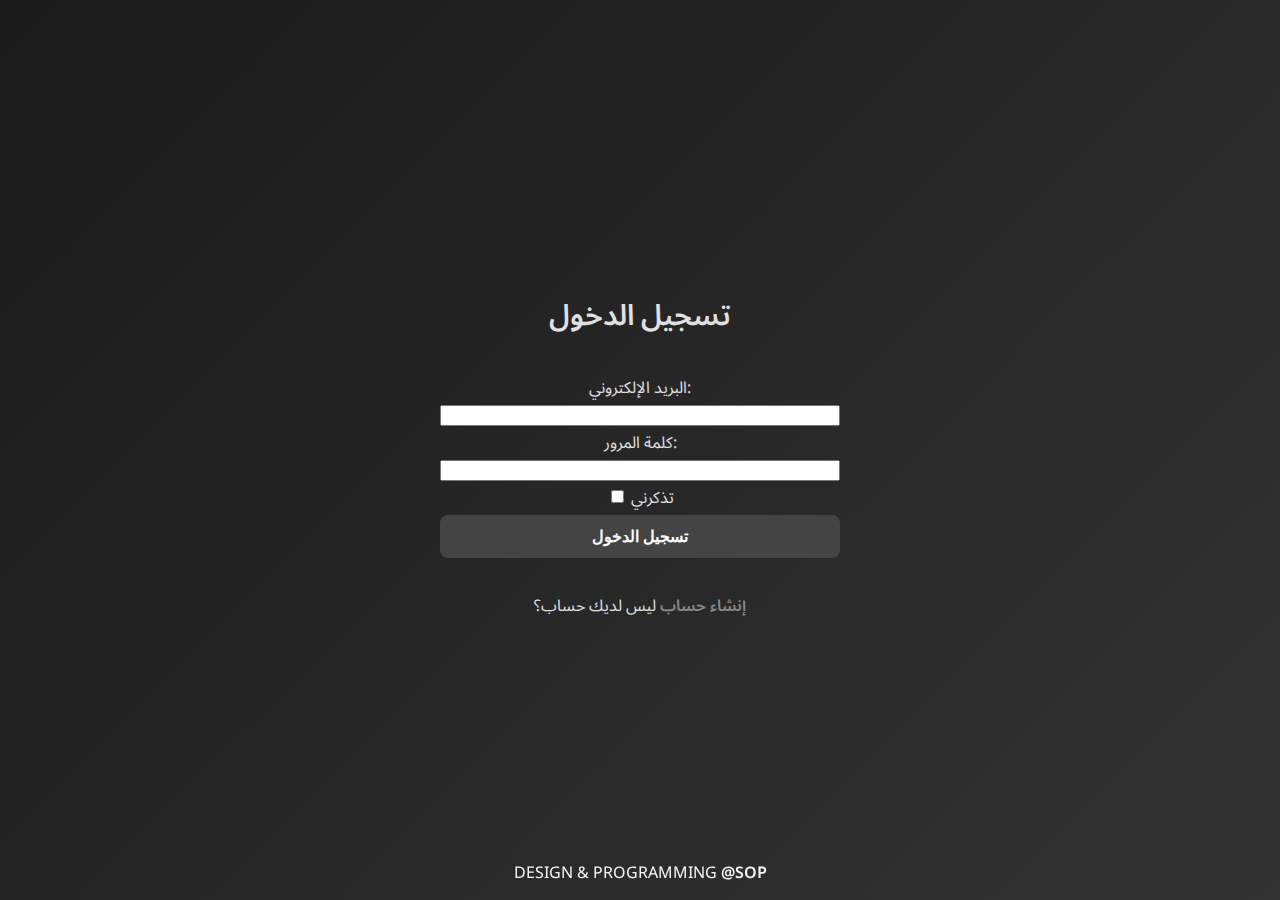
<file: index.html>
<!DOCTYPE html>
<html lang="ar">
<head>
    <link rel="preconnect" href="https://fonts.gstatic.com" crossorigin>
    <link href="https://fonts.googleapis.com/css2?family=Noto+Sans+Arabic:wght@100..900&display=swap" rel="stylesheet">

    <meta charset="UTF-8">
    <meta name="viewport" content="width=device-width, initial-scale=1.0">
    <title>تسجيل الدخول</title>
    <link rel="stylesheet" href="styles.css">
</head>
<body>
    <div class="auth-container">
        <h2>تسجيل الدخول</h2>
        <form id="signinForm">
            <label for="signinEmail">البريد الإلكتروني:</label>
            <input type="email" id="signinEmail" required>
            
            <label for="signinPassword">كلمة المرور:</label>
            <input type="password" id="signinPassword" required>

            <label>
                <input type="checkbox" id="rememberMe"> تذكرني
            </label>
            
            <button type="submit">تسجيل الدخول</button>
        </form>

        <p>ليس لديك حساب؟ <a href="register.html">إنشاء حساب</a></p>
    </div>

    <script>
        // تحميل بيانات المستخدم إذا كانت موجودة
        var currentUser = JSON.parse(localStorage.getItem('currentUser'));
        if (currentUser) {
            document.getElementById('signinEmail').value = currentUser.email;
            document.getElementById('signinPassword').value = currentUser.password;
            document.getElementById('rememberMe').checked = true;
        }

        document.getElementById('signinForm').addEventListener('submit', function(event) {
            event.preventDefault(); // منع إعادة التحميل الافتراضية

            var email = document.getElementById('signinEmail').value;
            var password = document.getElementById('signinPassword').value;
            var rememberMe = document.getElementById('rememberMe').checked;

            // التحقق من أن البريد الإلكتروني ينتهي بـ "gmail.com"
            if (!email.endsWith('@gmail.com')) {
                alert('يرجى إدخال بريد إلكتروني ينتهي بـ @gmail.com');
                return;
            }

            var accounts = JSON.parse(localStorage.getItem('accounts')) || [];
            var user = accounts.find(account => account.email === email && account.password === password);

            if (user) {
                alert('تم تسجيل الدخول بنجاح!');
                localStorage.setItem('userEmail', email);
                localStorage.setItem('userPassword', password); // تخزين كلمة المرور

                if (rememberMe) {
                    localStorage.setItem('currentUser', JSON.stringify({ email: email, password: password }));
                } else {
                    localStorage.removeItem('currentUser');
                }
                window.location.href = 'appindex.html'; // تحويل المستخدم إلى صفحة الحساب
            } else {
                alert('البريد الإلكتروني أو كلمة المرور غير صحيحة.');
            }
        });
    </script>
   
		
		<div class="footer">
  <p>DESIGN & PROGRAMMING<span class="hidden-link" id="colored-text">
    <a href="https://t.me/sopdvv" target="_blank" style="color: inherit; text-decoration: none;">@SOP</a>
  </span></p>
</div>	 
</body>
</html>
</file>
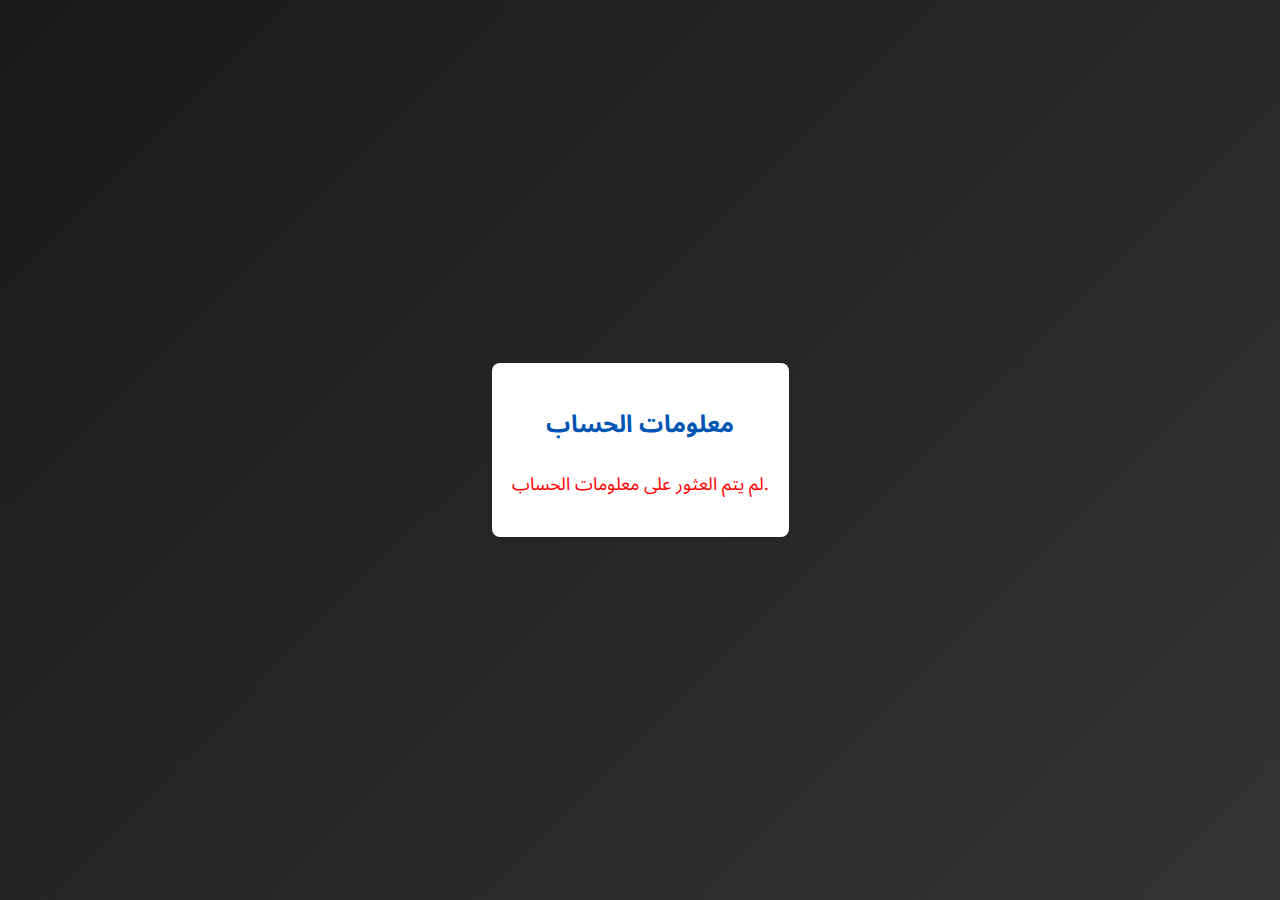
<file: account.html>
<!DOCTYPE html>
<html lang="ar">
<head>
    <meta charset="UTF-8">
    <meta name="viewport" content="width=device-width, initial-scale=1.0">
		    <link rel="preconnect" href="https://fonts.gstatic.com" crossorigin>
    <link href="https://fonts.googleapis.com/css2?family=Noto+Sans+Arabic:wght@100..900&display=swap" rel="stylesheet">
    <title>حسابي</title>
    <link rel="stylesheet" href="styles.css">
    <style>
		
        body {
            font-family: 'Noto Sans Arabic', sans-serif;
            background-color: #f4f4f9;
            color: #333;
            margin: 0;
            padding: 0;
            display: flex;
            justify-content: center;
            align-items: center;
            height: 100vh;
        }

        .account-container {
            background-color: #fff;
            padding: 20px;
            border-radius: 8px;
            box-shadow: 0 2px 4px rgba(0, 0, 0, 0.1);
            max-width: 400px;
            text-align: center;
        }

        h1 {
            font-size: 24px;
            margin-bottom: 20px;
            color: #0056b3;
        }

        p {
            font-size: 18px;
            line-height: 1.6;
        }

        .no-info {
            color: #ff0000;
        }
				
				

    </style>
</head>
<body>
	
	
	
	
    <div class="account-container">
        <h1>معلومات الحساب</h1>
        <div id="accountInfo">
            <!-- سيتم عرض معلومات المستخدم هنا -->
        </div>
    </div>


   <script>
       // قراءة البريد الإلكتروني وكلمة المرور من التخزين المحلي
       var email = localStorage.getItem('userEmail');
       var password = localStorage.getItem('userPassword');

       // تتبع القيم
       console.log('Email:', email);
       console.log('Password:', password);

       // التحقق من وجود البيانات
       if (email) {
           document.getElementById('accountInfo').innerHTML = `
               <p>البريد الإلكتروني: ${email}</p>
               ${password ? `<p>الرمز: ${password}</p>` : ''}
           `;
       } else {
           document.getElementById('accountInfo').innerHTML = '<p class="no-info">لم يتم العثور على معلومات الحساب.</p>';
       }
   </script>
 



</body>
</html>
</file>
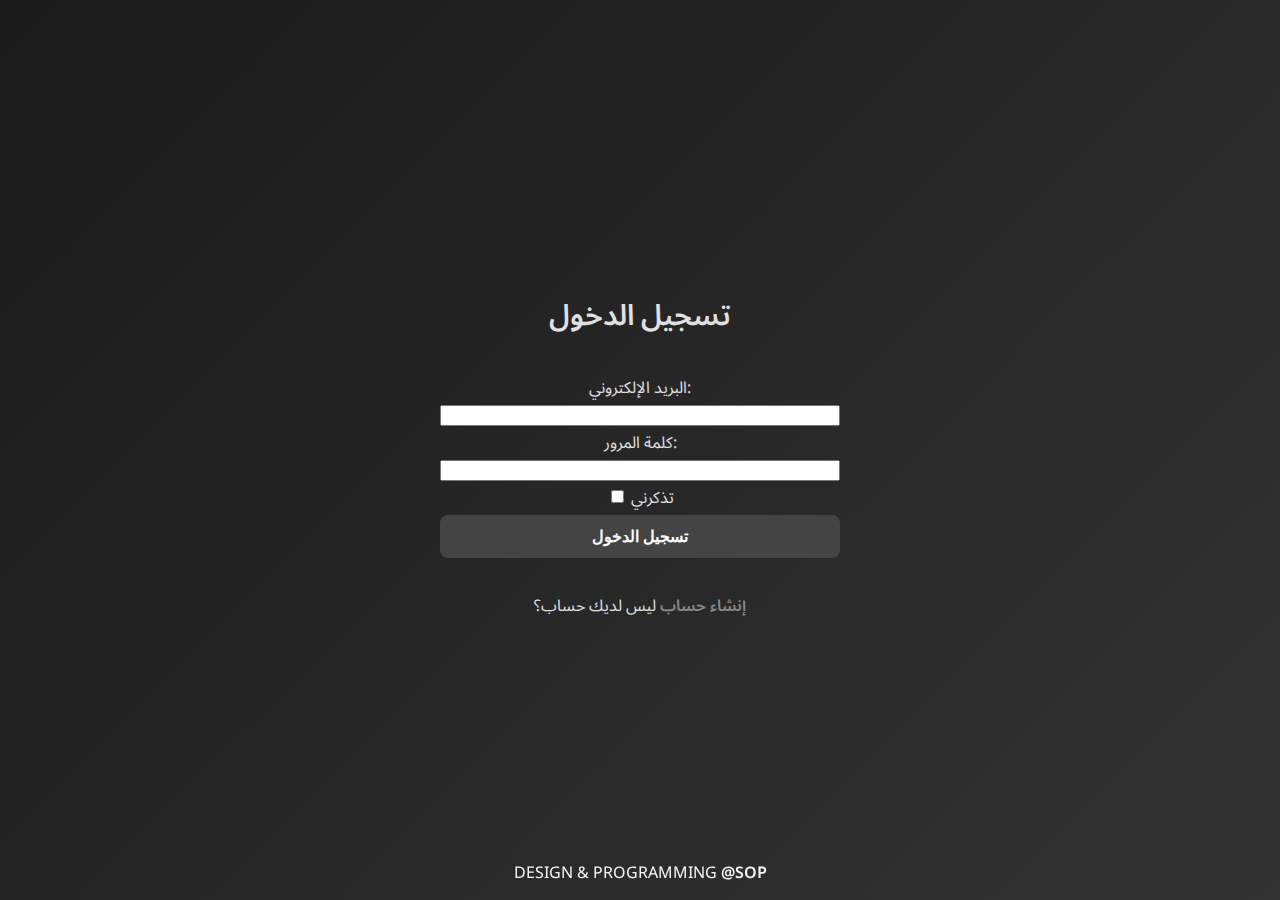
<file: appindex.html>
<!DOCTYPE html>
<html lang="ar">
<head>
	
	
    <meta charset="UTF-8">
    <meta name="viewport" content="width=device-width, initial-scale=1.0">
    <title>تحميل التطبيقات</title>
    <link rel="preconnect" href="https://fonts.gstatic.com" crossorigin>
    <link href="https://fonts.googleapis.com/css2?family=Noto+Sans+Arabic:wght@100..900&display=swap" rel="stylesheet">

    <link href="https://cdn.jsdelivr.net/npm/bootstrap@5.3.0/dist/css/bootstrap.min.css" rel="stylesheet">
    <link rel="stylesheet" href="https://cdnjs.cloudflare.com/ajax/libs/font-awesome/6.0.0-beta3/css/all.min.css">
		    <!-- Bootstrap CSS -->
    <link href="https://stackpath.bootstrapcdn.com/bootstrap/5.3.0/css/bootstrap.min.css" rel="stylesheet">
    <!-- Font Awesome (لأيقونات التحميل) -->
    <link rel="stylesheet" href="https://cdnjs.cloudflare.com/ajax/libs/font-awesome/5.15.4/css/all.min.css">
    <style>
        body {
            background-color: #f4f4f9;
            font-family: 'Noto Sans Arabic', sans-serif;
            margin: 0;
            display: flex;
            flex-direction: column;
            min-height: 100vh;
        }
        .navbar {
            background-color: #007bff;
        }
        .navbar .menu-icon {
            color: white;
            font-size: 24px;
            cursor: pointer;
        }
        .navbar .navbar-brand, .navbar-nav .nav-link {
            color: white;
            font-weight: bold;
        }
        .navbar-nav .nav-link:hover {
            color: #ddd;
        }
        .app-container {
            flex: 1;
            display: flex;
            flex-direction: column;
            align-items: center;
            justify-content: center;
            padding: 20px;
        }
        .app-card {
            border: 1px solid #ddd;
            border-radius: 12px;
            padding: 20px;
            width: 100%;
            max-width: 600px;
            background-color: white;
            box-shadow: 0 4px 8px rgba(0, 0, 0, 0.1);
            text-align: center;
        }
        .app-image {
            max-width: 40%;
            border-radius: 8px;
            margin-bottom: 20px;
        }
        .app-name {
            font-size: 24px;
            font-weight: bold;
            margin-bottom: 10px;
            color: #333;
        }
        .app-description {
            font-size: 16px;
            color: #555;
            margin-bottom: 20px;
        }
        .download-btn {
            background-color: #007bff;
            color: white;
            border: none;
            padding: 10px 20px;
            border-radius: 5px;
            cursor: pointer;
            transition: background-color 0.3s ease;
            display: flex;
            align-items: center;
            justify-content: center;
            margin: 0 auto;
        }
        .download-btn:hover {
            background-color: #0056b3;
        }
        .download-btn i {
            margin-left: 5px;
        }
        .footer {
            position: fixed;
            bottom: 0;
            width: 100%;
            background-color: #007bff;
            padding: 10px;
            text-align: center;
        }

        .footer p {
            font-size: 16px;
            color: #fff;
            font-family: 'Noto Sans Arabic', sans-serif;
            margin: 0;
          }
				
				
				        .app-card {
            border: 1px solid #ddd;
            border-radius: 8px;
            padding: 20px;
            text-align: center;
            margin-bottom: 20px;
        }
        .app-image {
            max-width: 100%;
            height: auto;
            margin-bottom: 15px;
        }
				

#userEmailDisplay {
    color: #333; /* استبدل "blue" بأي لون تريده */
}



        .search-container {
            margin: 20px;
            text-align: center;
        }

        .search-box {
            position: relative;
            display: inline-block;
        }

        .search-input {
            padding: 10px 15px 10px 40px; /* Adjusted padding for icon space */
            width: 300px;
            border: 1px solid #ccc;
            border-radius: 25px;
            font-size: 16px;
            transition: all 0.3s ease;
        }

        .search-input:focus {
            border-color: #007bff;
            box-shadow: 0 0 5px rgba(0, 123, 255, 0.5);
        }

        .search-icon {
            position: absolute;
            left: 10px;
            top: 50%;
            transform: translateY(-50%);
            font-size: 18px;
            color: #aaa;
        }
				
				
								    .download-btn {
        display: inline-block;
        text-decoration: none; /* إزالة الخط السفلي */
        background-color: #007BFF; /* لون الخلفية */
        color: white; /* لون النص */
        padding: 10px 20px; /* الحشوة الداخلية */
        border-radius: 5px; /* الزوايا المستديرة */
        font-size: 16px; /* حجم الخط */
        font-weight: bold; /* سمك الخط */
        transition: background-color 0.3s; /* تأثير الانتقال عند التحويم */
    }

    .download-btn:hover {
        background-color: #0056b3; /* لون الخلفية عند التحويم */
    }

    .download-btn i {
        margin-right: 5px; /* مسافة بين الأيقونة والنص */
    }
		
    </style>
</head>








<nav class="navbar navbar-expand-lg">
    <div class="container-fluid">
        <i class="fa-solid fa-bars menu-icon" data-bs-toggle="collapse" data-bs-target="#navbarContent"></i>
        <a class="navbar-brand ms-auto" href="#">
            <img src="phonto.png" alt="IPAsop Logo" style="height: 40px;">
        </a>
        <div class="collapse navbar-collapse" id="navbarContent">
            <ul class="navbar-nav me-auto mb-2 mb-lg-0">
                <li class="nav-item">
                    <a class="nav-link" href="appindex.html"><i class="fas fa-home"></i> الرئيسية</a>
                </li>
                <li class="nav-item">
                    <a class="nav-link" href="#app-card"><i class="fas fa-th-large"></i> التطبيقات</a>
                </li>
            </ul>

            <ul class="navbar-nav">
                <li class="nav-item">
                    <a class="nav-link" href="account.html"><i class="fas fa-user"></i> حسابي</a>
                </li>
                <li class="nav-item">
                    <a class="nav-link" href="index.html"><i class="fas fa-sign-out-alt"></i> تسجيل خروج</a>
                </li>
            </ul>
        </div>
    </div>
</nav>






		


<div class="search-container">
    <div class="search-box">
        <i class="fas fa-search search-icon"></i>
        <input type="text" id="searchInput" class="search-input" placeholder="ابحث عن التطبيقات...">
    </div>
</div>





</head>
<body>

	










<div id="app-card" class="app-container">
    <div class="app-card">
        <img src="https://assets-prd.ignimgs.com/2023/10/09/modern-warships-button-1696865444740.jpg" alt="صورة التطبيق" class="app-image">
        <div class="app-name">السفن الحربية الحديثة</div>
        <div class="app-description">المميزات 
- رصاصات غير محدودة
+ لا حاجة لإعادة التحميل
+الخلود
+ تسريع عملية التجميد
+اشتراك مجاني
+ 10% خبرة
+ 50% نقداً + ذهب

</div>
        <a href="https://matiztechz.online//541442/video.mp4?hash=AgADdE" class="download-btn" target="_blank">
            <i class="fas fa-download"></i> تحميل
        </a>
    </div>
</div>



<div id="app-card" class="app-container">
    <div class="app-card">
        <img src="https://assets-prd.ignimgs.com/2023/10/09/modern-warships-button-1696865444740.jpg" alt="صورة التطبيق" class="app-image">
        <div class="app-name"> الحربية الحديثة</div>
        <div class="app-description">المميزات 
- رصاصات غير محدودة
+ لا حاجة لإعادة التحميل
+الخلود
+ تسريع عملية التجميد
+اشتراك مجاني
+ 10% خبرة
+ 50% نقداً + ذهب

</div>
        <a href="https://matiztechz.online//541442/video.mp4?hash=AgADdE" class="download-btn" target="_blank">
            <i class="fas fa-download"></i> تحميل
        </a>
    </div>
</div>




<!-- خط فاصل بتصميم جميل -->
<hr class="styled-hr">



<style>
    .styled-hr {
        border: none;
        height: 2px;
        background: linear-gradient(to right, #f4f4f9, #f4f4f9);
        margin: 20px 0;
    }
</style>

	
	<!-- صندوق الفوتر -->


<div class="footer">
  <p>DESIGN & PROGRAMMING<span class="hidden-link" id="colored-text">
    <a href="https://t.me/sopdvv" target="_blank" style="color: inherit; text-decoration: none;">@SOP</a>
  </span></p>
</div>


<script src="https://cdn.jsdelivr.net/npm/bootstrap@5.3.0/dist/js/bootstrap.bundle.min.js"></script>
<script>
    function downloadApp() {
        alert('جاري تحميل التطبيق...');
        // هنا يمكنك إضافة الكود اللازم لبدء عملية تحميل التطبيق الحقيقي
    }
</script>

<!-- Bootstrap JS -->
<script src="https://stackpath.bootstrapcdn.com/bootstrap/5.3.0/js/bootstrap.bundle.min.js"></script>
<script>
function downloadApp() {
    alert("تم تحميل التطبيق!");
    // يمكنك إضافة وظيفة التحميل الفعلية هنا
}
</script>



<script>
    // التحقق مما إذا كان المستخدم مسجل الدخول
    var userEmail = localStorage.getItem('userEmail');
    var userPassword = localStorage.getItem('userPassword');

    if (!userEmail || !userPassword) {
        // إذا لم يكن المستخدم مسجلًا الدخول، قم بإعادة التوجيه إلى صفحة تسجيل الدخول
        window.location.href = 'index.html';
    }
</script>



<script>
    document.getElementById('searchInput').addEventListener('input', function() {
        const searchValue = this.value.toLowerCase();
        const appCards = document.querySelectorAll('div[id^="app-card"]');

        appCards.forEach(card => {
            const appName = card.querySelector('.app-name').textContent.toLowerCase();
            if (appName.includes(searchValue)) {
                card.style.display = 'block';
            } else {
                card.style.display = 'none';
            }
        });
    });
</script>



</body>
</html>
</file>
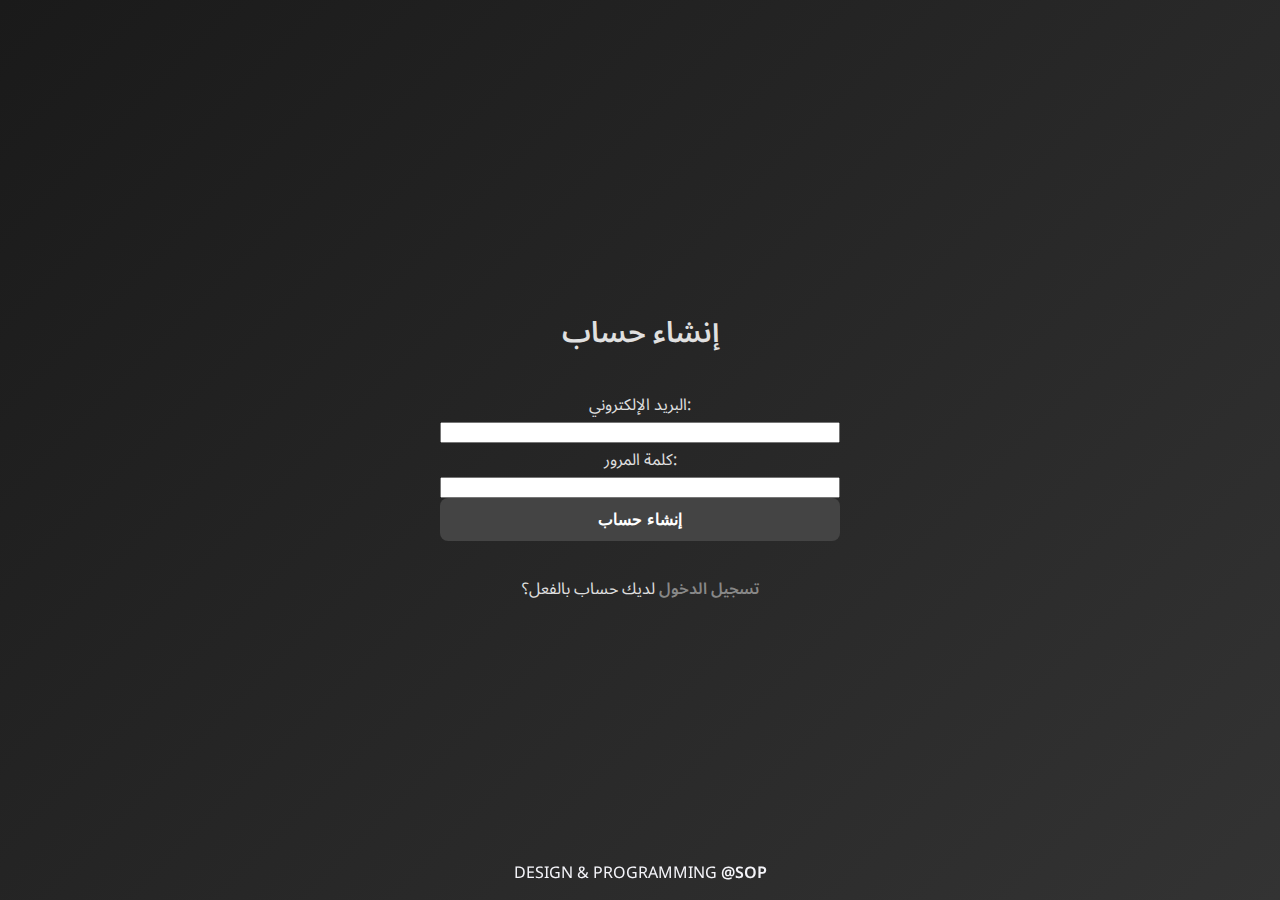
<file: register.html>
<!DOCTYPE html>
<html lang="ar">
<head>
    <link rel="preconnect" href="https://fonts.gstatic.com" crossorigin>
    <link href="https://fonts.googleapis.com/css2?family=Noto+Sans+Arabic:wght@100..900&display=swap" rel="stylesheet">

    <meta charset="UTF-8">
    <meta name="viewport" content="width=device-width, initial-scale=1.0">
    <title>إنشاء حساب</title>
    <link rel="stylesheet" href="styles.css">
</head>
<body>
    <div class="auth-container">
        <h2>إنشاء حساب</h2>
        <form id="registerForm">
            <label for="registerEmail">البريد الإلكتروني:</label>
            <input type="email" id="registerEmail" required>
            
            <label for="registerPassword">كلمة المرور:</label>
            <input type="password" id="registerPassword" required>
            
            <button type="submit">إنشاء حساب</button>
        </form>

        <p>لديك حساب بالفعل؟ <a href="index.html">تسجيل الدخول</a></p>
    </div>


<script>
    document.getElementById('registerForm').addEventListener('submit', function(event) {
        event.preventDefault(); // منع إعادة التحميل الافتراضية

        var email = document.getElementById('registerEmail').value;
        var password = document.getElementById('registerPassword').value;

        // التحقق من أن البريد الإلكتروني ينتهي بـ "gmail.com"
        if (!email.endsWith('@gmail.com')) {
            alert('يرجى إدخال بريد إلكتروني ينتهي بـ @gmail.com');
            return;
        }

        var accounts = JSON.parse(localStorage.getItem('accounts')) || [];

        // التحقق مما إذا كان البريد الإلكتروني موجودًا بالفعل
        var emailExists = accounts.some(account => account.email === email);
        if (emailExists) {
            alert('هذا البريد الإلكتروني مسجل بالفعل.');
            return;
        }

        // إذا لم يكن البريد الإلكتروني موجودًا، قم بإضافته إلى الحسابات
        accounts.push({ email: email, password: password });
        localStorage.setItem('accounts', JSON.stringify(accounts));

        localStorage.setItem('currentUser', JSON.stringify({ email: email, password: password }));

        // إظهار رسالة تأكيد
        alert('تم إنشاء الحساب بنجاح!');

        // تحويل المستخدم إلى صفحة تسجيل الدخول
        window.location.href = 'index.html';
    });
</script>



		<div class="footer">
  <p>DESIGN & PROGRAMMING<span class="hidden-link" id="colored-text">
    <a href="https://t.me/sopdvv" target="_blank" style="color: inherit; text-decoration: none;">@SOP</a>
  </span></p>
</div>	 
</body>
</html>
</file>
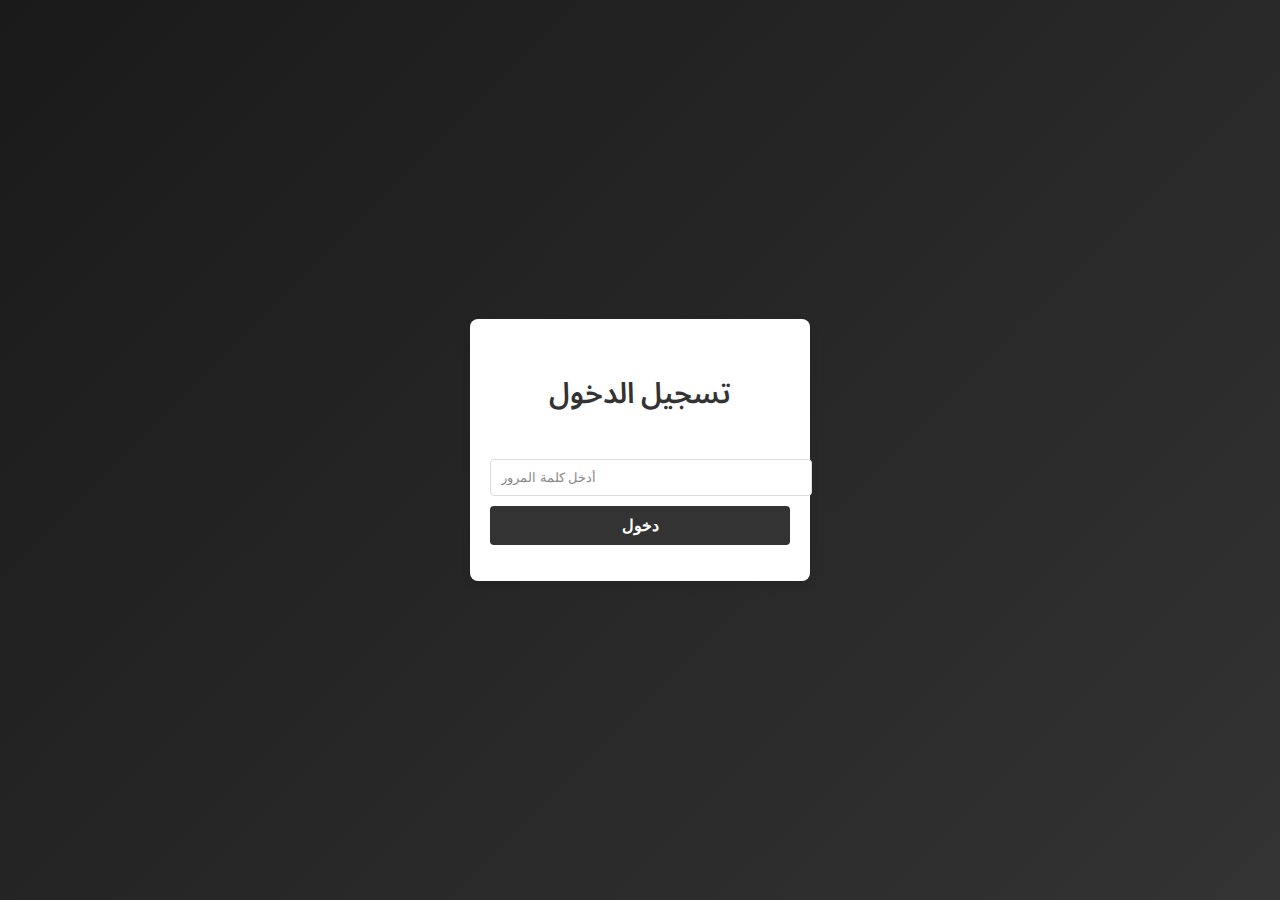
<file: users.html>
<!DOCTYPE html>
<html lang="ar">
<head>
    <link rel="preconnect" href="https://fonts.gstatic.com" crossorigin>
    <link href="https://fonts.googleapis.com/css2?family=Noto+Sans+Arabic:wght@100..900&display=swap" rel="stylesheet">	
    <meta charset="UTF-8">
    <meta name="viewport" content="width=device-width, initial-scale=1.0">
    <title>قائمة المستخدمين</title>
    <link rel="stylesheet" href="styles.css">
    <style>
        body {
            font-family: 'Noto Sans Arabic', sans-serif;
            background-color: #f4f4f9;
            margin: 0;
            padding: 0;
            display: flex;
            justify-content: center;
            align-items: center;
            height: 100vh;
        }

        #loginSection, #usersSection {
            background-color: #ffffff;
            border-radius: 8px;
            box-shadow: 0 4px 8px rgba(0, 0, 0, 0.1);
            padding: 20px;
            width: 300px;
            text-align: center;
        }

        h2 {
            color: #333;
        }

        input[type="password"] {
            width: 100%;
            padding: 10px;
            margin-top: 10px;
            margin-bottom: 10px;
            border: 1px solid #ddd;
            border-radius: 4px;
        }

        button {
            width: 100%;
            padding: 10px;
            background-color: #333;
            color: white;
            border: none;
            border-radius: 4px;
            cursor: pointer;
            transition: background-color 0.3s;
        }

        button:hover {
            background-color: #45a049;
        }

        #errorMessage {
            color: red;
            margin-top: 10px;
        }

        ul {
            list-style-type: none;
            padding: 0;
        }

        li {
            background-color: #333;
            margin: 5px 0;
            padding: 10px;
            border-radius: 4px;
        }
    </style>
</head>
<body>
    <div id="loginSection">
        <h2>تسجيل الدخول</h2>
        <input type="password" id="passwordInput" placeholder="أدخل كلمة المرور">
        <button onclick="login()">دخول</button>
        <p id="errorMessage"></p>
    </div>

    <div id="usersSection" style="display: none;">
        <h2>قائمة المستخدمين</h2>
        <ul id="usersList">
            <!-- سيتم إدراج المستخدمين هنا -->
        </ul>
    </div>

    <script>
        var correctPassword = "sop2003";

        function login() {
            var passwordInput = document.getElementById('passwordInput').value;
            var errorMessage = document.getElementById('errorMessage');

            if (passwordInput === correctPassword) {
                document.getElementById('loginSection').style.display = 'none';
                document.getElementById('usersSection').style.display = 'block';

                var accounts = JSON.parse(localStorage.getItem('accounts')) || [];
                var usersList = document.getElementById('usersList');

                accounts.forEach(function(account) {
                    var listItem = document.createElement('li');
                    listItem.textContent = account.email;
                    usersList.appendChild(listItem);
                });
            } else {
                errorMessage.textContent = "كلمة المرور غير صحيحة";
            }
        }
    </script>
</body>
</html>
</file>
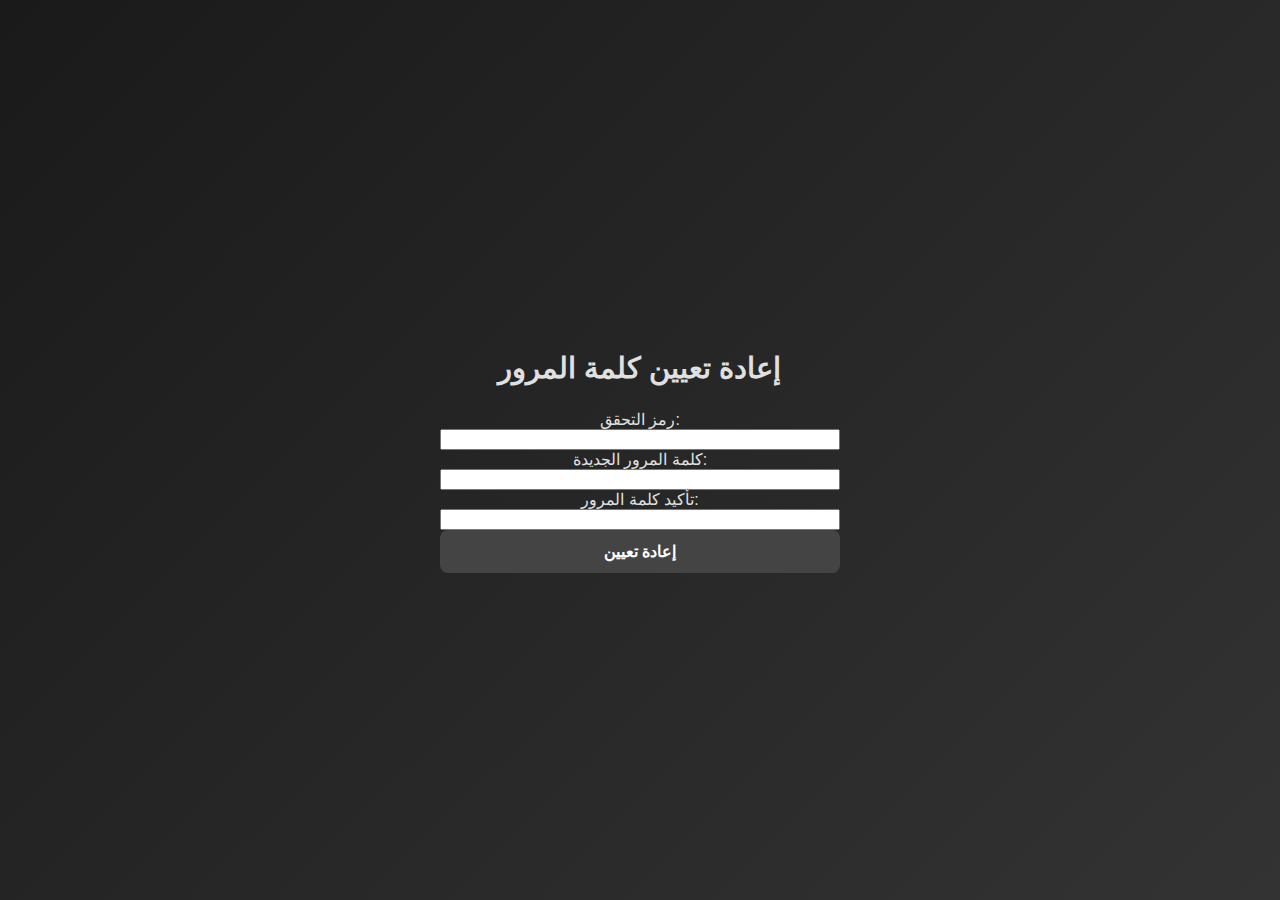
<file: verify_code.html>
<!DOCTYPE html>
<html lang="ar">
<head>
    <meta charset="UTF-8">
    <meta name="viewport" content="width=device-width, initial-scale=1.0">
    <title>إعادة تعيين كلمة المرور</title>
    <link rel="stylesheet" href="styles.css">
</head>
<body>
    <div class="auth-container">
        <h2>إعادة تعيين كلمة المرور</h2>
        <form id="verifyForm">
            <label for="verificationCode">رمز التحقق:</label>
            <input type="text" id="verificationCode" required>

            <label for="newPassword">كلمة المرور الجديدة:</label>
            <input type="password" id="newPassword" required>

            <label for="confirmPassword">تأكيد كلمة المرور:</label>
            <input type="password" id="confirmPassword" required>

            <button type="submit">إعادة تعيين</button>
        </form>
    </div>

    <script>
        document.getElementById('verifyForm').addEventListener('submit', function(event) {
            event.preventDefault();

            var verificationCode = document.getElementById('verificationCode').value;
            var newPassword = document.getElementById('newPassword').value;
            var confirmPassword = document.getElementById('confirmPassword').value;

            // تحقق من تطابق كلمة المرور
            if (newPassword !== confirmPassword) {
                alert('كلمتا المرور غير متطابقتين. يرجى المحاولة مرة أخرى.');
                return;
            }

            // إرسال طلب إلى الخادم للتحقق من الرمز وتحديث كلمة المرور
            // هنا يجب عليك إرسال البيانات إلى الخادم الخاص بك
            alert('تم إعادة تعيين كلمة المرور بنجاح!');
            // إعادة توجيه المستخدم إلى صفحة تسجيل الدخول
            window.location.href = 'login.html';
        });
    </script>
</body>
</html>
</file>
<file: styles.css>
@import url('https://fonts.googleapis.com/css2?family=Poppins:wght@300;400;600&display=swap');

body {
    font-family: 'Noto Sans Arabic', sans-serif;
    background: linear-gradient(135deg, #1a1a1a, #333333); /* خلفية داكنة */
    display: flex;
    justify-content: center;
    align-items: center;
    height: 100vh;
    margin: 0;
    color: #fff; /* نص أبيض */
}

.auth-container {
    background-color: rgba(255, 255, 255, 0.05); /* لون خلفية شبه شفاف داكن */
    padding: 40px;
    border-radius: 15px;
    box-shadow: 0 0 30px rgba(0, 0, 0, 0.5); /* تحسين الظل */
    width: 100%;
    max-width: 400px;
    text-align: center;
}

h2 {
    margin-bottom: 25px;
    font-weight: 600;
    font-size: 1.8em;
    color: #fff; /* نص أبيض */
}

form {
    display: flex;
    flex-direction: column;
}

.input-group {
    position: relative;
    margin-bottom: 20px;
}

.input-group i {
    position: absolute;
    top: 50%;
    left: 10px;
    transform: translateY(-50%);
    color: #fff; /* أيقونات بيضاء */
    font-size: 1.2em;
}

.input-group input {
    width: 100%;
    padding: 12px 12px 12px 40px;
    border: none;
    border-radius: 8px;
    background-color: rgba(255, 255, 255, 0.1); /* خلفية مدخلات داكنة */
    color: #fff; /* نص أبيض */
    font-size: 1em;
}

input::placeholder {
    color: #bbb; /* لون نص العلامة المائية */
}

button {
    padding: 12px;
    background-color: #555; /* زر داكن */
    color: #fff; /* نص أبيض */
    border: none;
    border-radius: 8px;
    cursor: pointer;
    transition: background-color 0.3s;
    font-size: 1em;
    font-weight: 600;
}

button:hover {
    background-color: #777; /* لون أفتح عند التحويم */
}

a {
    color: #bbb; /* لون رابط فاتح */
    text-decoration: none;
    font-weight: 600;
    margin-top: 15px;
    display: inline-block;
}

a:hover {
    text-decoration: underline;
    color: #fff; /* لون أبيض عند التحويم */
}

/* التأكد من تباين جيد للنصوص والألوان الداكنة */
body {
    font-family: 'Noto Sans Arabic', sans-serif;
    background: linear-gradient(135deg, #1a1a1a, #333333);
    display: flex;
    justify-content: center;
    align-items: center;
    height: 100vh;
    margin: 0;
    color: #e0e0e0; /* لون نص أكثر وضوحًا */
}

.auth-container {
    background-color: rgba(255, 255, 255, 0.05);
    padding: 40px;
    border-radius: 15px;
    box-shadow: 0 0 30px rgba(0, 0, 0, 0.5);
    width: 100%;
    max-width: 400px;
    text-align: center;
}

h2 {
    margin-bottom: 25px;
    font-weight: 600;
    font-size: 1.8em;
    color: #e0e0e0; /* لون نص أكثر وضوحًا */
}

form {
    display: flex;
    flex-direction: column;
}

.input-group {
    position: relative;
    margin-bottom: 20px;
}

.input-group i {
    position: absolute;
    top: 50%;
    left: 10px;
    transform: translateY(-50%);
    color: #e0e0e0; /* أيقونات بلون أكثر وضوحًا */
    font-size: 1.2em;
}

.input-group input {
    width: 100%;
    padding: 12px 12px 12px 40px;
    border: 1px solid #444; /* حدود خفيفة لإبراز المدخلات */
    border-radius: 8px;
    background-color: rgba(255, 255, 255, 0.1);
    color: #e0e0e0;
    font-size: 1em;
}

input::placeholder {
    color: #888; /* لون علامة مائية أكثر وضوحًا */
}

button {
    padding: 12px;
    background-color: #444; /* زر بلون داكن */
    color: #fff;
    border: none;
    border-radius: 8px;
    cursor: pointer;
    transition: background-color 0.3s;
    font-size: 1em;
    font-weight: 600;
}

button:hover {
    background-color: #666; /* لون أفتح عند التحويم */
}

a {
    color: #888; /* لون رابط فاتح */
    text-decoration: none;
    font-weight: 600;
    margin-top: 15px;
    display: inline-block;
}

a:hover {
    text-decoration: underline;
    color: #fff; /* لون أبيض عند التحويم */
}



.auth-container {
    background-color: rgba(255, 255, 255, 0.05);
    padding: 40px;
    border-radius: 15px;
    box-shadow: none; /* إخفاء الظل */
    width: 100%;
    max-width: 400px;
    text-align: center;
}


.auth-container {
    background-color: transparent; /* جعل الخلفية شفافة */
    padding: 40px;
    border-radius: 15px;
    box-shadow: none; /* إخفاء الظل */
    width: 100%;
    max-width: 400px;
    text-align: center;
}

				        .footer {
            position: fixed;
            bottom: 0;
            width: 100%;
            background-color: #3330;
            padding: 10px;
            text-align: center;
        }

        .footer p {
            font-size: 16px;
            color: #f4f4f9;
            font-family: 'Noto Sans Arabic', sans-serif;
            margin: 0;
          }
</file>
